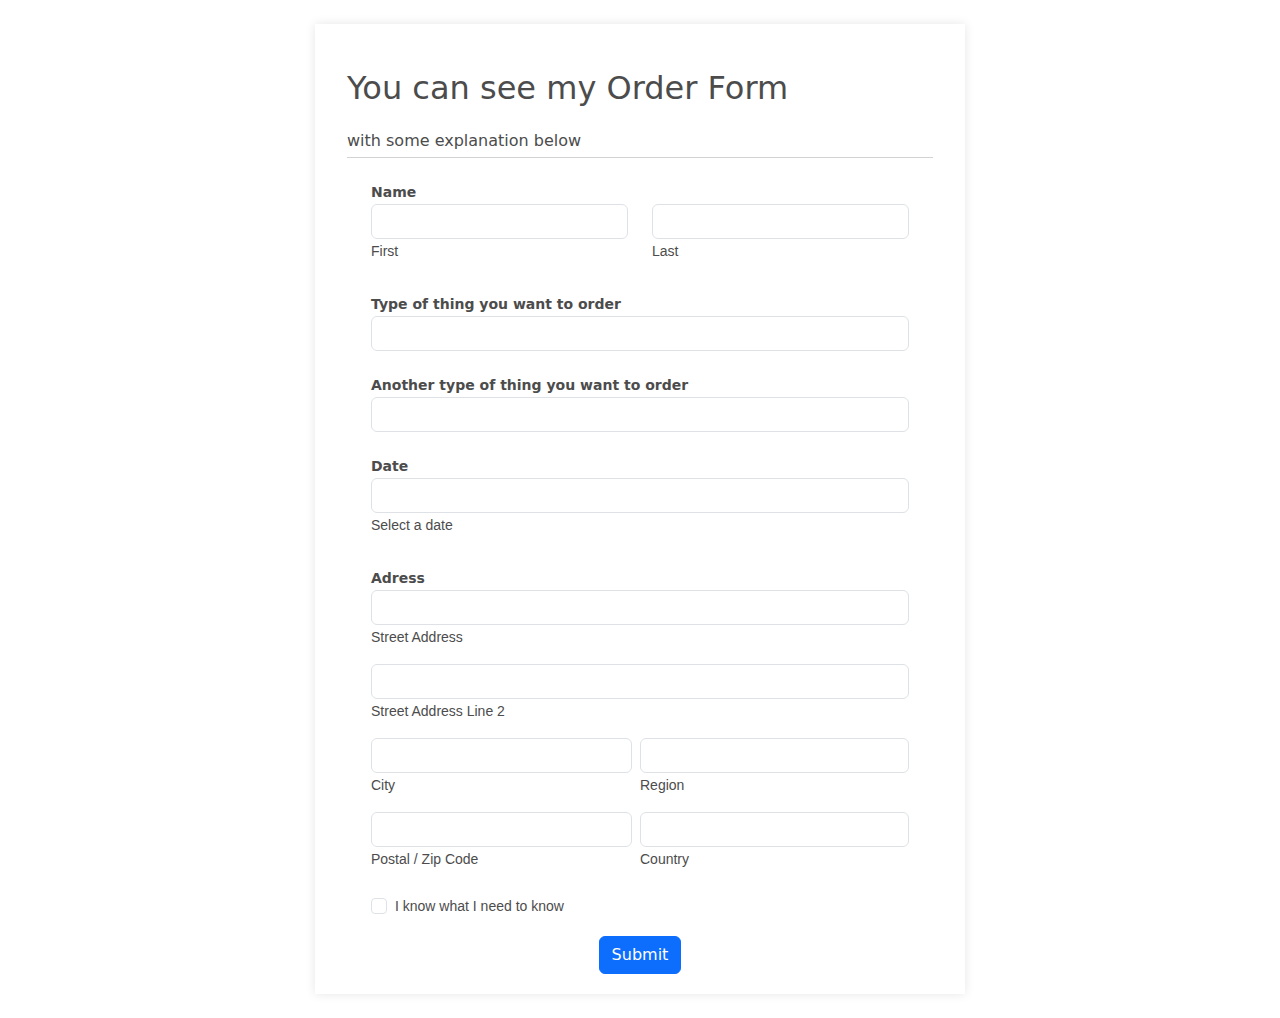
<file: example.html>
<!DOCTYPE html>
<html lang="en">
<head>
    <meta charset="UTF-8">
    <title>Title</title>
    <link rel="stylesheet" href="assert/bootstrap/css/bootstrap.min.css">
    <link rel="stylesheet" href="assert/bootstrap/js/bootstrap.js">
    <link rel="stylesheet" href="assert/cssStyle/normalize.css">
    <link rel="stylesheet" href="assert/bootstrap/js/bootstrap.min.js">
    <style>
        .order-form .container {
            color: #4c4c4c;
            padding: 20px;
            box-shadow: 0 0 10px 0 rgba(0, 0, 0, .1);
            max-width: 650px;
        }

        .order-form-label {
            margin: 8px 0 0 0;
            font-size: 14px;
            font-weight: bold;
        }

        .order-form-input,
        .form-label,
        .form-check-label {
            font-family: 'Open Sans', sans-serif;
            font-size: 14px;

        }

        .btn-submit:hover {
            background-color: #0D47A1 !important;
        }
        /** {*/
        /*    border: 0;*/
        /*    box-sizing: border-box;*/
        /*    margin: 0;*/
        /*    padding: 0;*/
        /*}*/
        /*:root {*/
        /*    --hue: 223;*/
        /*    --primary: hsl(var(--hue),90%,50%);*/
        /*    --trans-dur: 0.6s;*/
        /*    --trans-timing: cubic-bezier(0.65,0,0.35,1);*/
        /*    font-size: calc(60px + (120 - 60) * (100vw - 320px) / (2560 - 320));*/
        /*}*/
        /*body,*/
        /*input {*/
        /*    font: 1em/1.5 sans-serif;*/
        /*}*/
        /*body {*/
        /*    background-color: hsl(var(--hue),10%,90%);*/
        /*    color: hsl(var(--hue),10%,10%);*/
        /*    display: flex;*/
        /*    height: 100vh;*/
        /*    transition:*/
        /*            background-color var(--trans-dur),*/
        /*            color var(--trans-dur);*/
        /*}*/
        /*body:has(.switch__input:checked) {*/
        /*    background-color: hsl(var(--hue),10%,20%);*/
        /*    color: hsl(var(--hue),10%,90%);*/
        /*}*/
        /*.switch,*/
        /*.switch__input {*/
        /*    display: block;*/
        /*    -webkit-tap-highlight-color: transparent;*/
        /*}*/
        /*.switch {*/
        /*    margin: auto;*/
        /*    position: relative;*/
        /*    -webkit-user-select: none;*/
        /*    -moz-user-select: none;*/
        /*    user-select: none;*/
        /*}*/
        /*.switch__icon {*/
        /*    color: hsla(var(--hue),10%,80%);*/
        /*    pointer-events: none;*/
        /*    position: absolute;*/
        /*    top: 0.375em;*/
        /*    left: 0.375em;*/
        /*    width: 0.75em;*/
        /*    height: 0.75em;*/
        /*    transition:*/
        /*            color var(--trans-dur),*/
        /*            transform var(--trans-dur) var(--trans-timing);*/
        /*}*/
        /*.switch__icon:nth-of-type(2) {*/
        /*    right: 0.375em;*/
        /*    left: auto;*/
        /*}*/
        /*.switch__inner,*/
        /*.switch__inner-icons {*/
        /*    border-radius: 0.5em;*/
        /*    display: block;*/
        /*    overflow: hidden;*/
        /*    position: absolute;*/
        /*    top: 0.25em;*/
        /*    left: 0.25em;*/
        /*    width: 2.25em;*/
        /*    height: 1em;*/
        /*}*/
        /*.switch__inner:before,*/
        /*.switch__inner-icons {*/
        /*    transition: transform var(--trans-dur) var(--trans-timing);*/
        /*    transform: translateX(-1.25em);*/
        /*}*/
        /*.switch__inner:before {*/
        /*    background-color: var(--primary);*/
        /*    border-radius: inherit;*/
        /*    content: "";*/
        /*    display: block;*/
        /*    width: 100%;*/
        /*    height: 100%;*/
        /*}*/
        /*.switch__inner-icons {*/
        /*    pointer-events: none;*/
        /*}*/
        /*.switch__inner-icons .switch__icon {*/
        /*    color: hsl(0,0%,100%);*/
        /*    top: 0.125em;*/
        /*    left: 0.125em;*/
        /*    transform: translateX(1.25em);*/
        /*}*/
        /*.switch__inner-icons .switch__icon:nth-child(2) {*/
        /*    right: 0.125em;*/
        /*    left: auto;*/
        /*}*/
        /*.switch__input {*/
        /*    background-color: hsl(0,0%,100%);*/
        /*    border-radius: 0.75em;*/
        /*    box-shadow:*/
        /*            0 0 0 0.0625em hsla(var(--hue),90%,50%,0),*/
        /*            0 0.125em 0.5em hsla(var(--hue),10%,10%,0.1);*/
        /*    outline: transparent;*/
        /*    width: 2.75em;*/
        /*    height: 1.5em;*/
        /*    -webkit-appearance: none;*/
        /*    appearance: none;*/
        /*    transition:*/
        /*            background-color var(--trans-dur),*/
        /*            box-shadow var(--trans-dur);*/
        /*}*/
        /*.switch__input:checked {*/
        /*    background-color: hsl(var(--hue),10%,10%);*/
        /*}*/
        /*.switch__input:checked ~ .switch__icon {*/
        /*    color: hsla(var(--hue),10%,40%);*/
        /*}*/
        /*.switch__input:checked ~ .switch__inner:before,*/
        /*.switch__input:checked ~ .switch__inner-icons {*/
        /*    transform: translateX(1.25em);*/
        /*}*/
        /*.switch__input:not(:checked) ~ .switch__icon:first-of-type,*/
        /*.switch__input:checked ~ .switch__icon:nth-of-type(2) {*/
        /*    transform: rotate(360deg);*/
        /*}*/
        /*.switch__input:checked ~ .switch__inner-icons .switch__icon:first-of-type {*/
        /*    transform: translateX(-1.25em) rotate(-360deg);*/
        /*}*/
        /*.switch__input:checked ~ .switch__inner-icons .switch__icon:nth-of-type(2) {*/
        /*    transform: translateX(-1.25em) rotate(360deg);*/
        /*}*/
        /*.switch__input:focus-visible {*/
        /*    box-shadow:*/
        /*            0 0 0 0.0625em hsla(var(--hue),90%,50%,1),*/
        /*            0 0.125em 0.5em hsla(var(--hue),10%,10%,0.1);*/
        /*}*/
        /*.switch__sr {*/
        /*    overflow: hidden;*/
        /*    position: absolute;*/
        /*    width: 1px;*/
        /*    height: 1px;*/
        /*}*/
    </style>
</head>
<body>
<section class="order-form m-4">
    <div class="container pt-4">
        <div class="row">
            <div class="col-12 px-4">
                <h1>You can see my Order Form</h1>
                <span>with some explanation below</span>
                <hr class="mt-1" />
            </div>

            <div class="col-12">
                <div class="row mx-4">
                    <div class="col-12">
                        <label class="order-form-label">Name</label>
                    </div>
                    <div class="col-sm-6">
                        <div class="form-outline">
                            <input type="text" id="form1" class="form-control order-form-input" />
                            <label class="form-label" for="form1">First</label>
                        </div>
                    </div>
                    <div class="col-sm-6 mt-2 mt-sm-0">
                        <div class="form-outline">
                            <input type="text" id="form2" class="form-control order-form-input" />
                            <label class="form-label" for="form2">Last</label>
                        </div>
                    </div>
                </div>

                <div class="row mt-3 mx-4">
                    <div class="col-12">
                        <label class="order-form-label">Type of thing you want to order</label>
                    </div>
                    <div class="col-12">
                        <div class="form-outline">
                            <input type="text" id="form3" class="form-control order-form-input" />
                        </div>
                    </div>
                </div>

                <div class="row mt-3 mx-4">
                    <div class="col-12">
                        <label class="order-form-label">Another type of thing you want to order</label>
                    </div>
                    <div class="col-12">
                        <div class="form-outline">
                            <input type="text" id="form4" class="form-control order-form-input" />
                        </div>
                    </div>
                </div>

                <div class="row mt-3 mx-4">
                    <div class="col-12">
                        <label class="order-form-label" >Date</label>
                    </div>
                    <div class="col-12">
                        <div class="form-outline datepicker" data-mdb-toggle-button="false">
                            <input
                                    type="text" class="form-control order-form-input" id="datepicker1" data-mdb-toggle="datepicker" />
                            <label for="datepicker1" class="form-label">Select a date</label>
                        </div>
                    </div>
                </div>

                <div class="row mt-3 mx-4">
                    <div class="col-12">
                        <label class="order-form-label">Adress</label>
                    </div>
                    <div class="col-12">
                        <div class="form-outline">
                            <input type="text" id="form5" class="form-control order-form-input" />
                            <label class="form-label" for="form5">Street Address</label>
                        </div>
                    </div>
                    <div class="col-12 mt-2">
                        <div class="form-outline">
                            <input type="text" id="form6" class="form-control order-form-input" />
                            <label class="form-label" for="form6">Street Address Line 2</label>
                        </div>
                    </div>
                    <div class="col-sm-6 mt-2 pe-sm-2">
                        <div class="form-outline">
                            <input type="text" id="form7" class="form-control order-form-input" />
                            <label class="form-label" for="form7">City</label>
                        </div>
                    </div>
                    <div class="col-sm-6 mt-2 ps-sm-0">
                        <div class="form-outline">
                            <input type="text" id="form8" class="form-control order-form-input" />
                            <label class="form-label" for="form8">Region</label>
                        </div>
                    </div>
                    <div class="col-sm-6 mt-2 pe-sm-2">
                        <div class="form-outline">
                            <input type="text" id="form9" class="form-control order-form-input" />
                            <label class="form-label" for="form9">Postal / Zip Code</label>
                        </div>
                    </div>
                    <div class="col-sm-6 mt-2 ps-sm-0">
                        <div class="form-outline">
                            <input type="text" id="form10" class="form-control order-form-input" />
                            <label class="form-label" for="form10">Country</label>
                        </div>
                    </div>
                </div>

                <div class="row mt-3 mx-4">
                    <div class="col-12">
                        <div class="form-check">
                            <input class="form-check-input" type="checkbox" value="" id="flexCheckDefault" />
                            <label class="form-check-label" for="flexCheckDefault">I know what I need to know</label>
                        </div>
                    </div>
                </div>

                <div class="row mt-3">
                    <div class="col-12">
                        <button type="button" id="btnSubmit" class="btn btn-primary d-block mx-auto btn-submit">Submit</button>
                    </div>
                </div>
            </div>
        </div>
    </div>
</section>
<!--<svg display="none">-->
<!--    <symbol id="light" viewBox="0 0 24 24">-->
<!--        <g stroke="currentColor" stroke-width="2" stroke-linecap="round">-->
<!--            <line x1="12" y1="17" x2="12" y2="20" transform="rotate(0,12,12)" />-->
<!--            <line x1="12" y1="17" x2="12" y2="20" transform="rotate(45,12,12)" />-->
<!--            <line x1="12" y1="17" x2="12" y2="20" transform="rotate(90,12,12)" />-->
<!--            <line x1="12" y1="17" x2="12" y2="20" transform="rotate(135,12,12)" />-->
<!--            <line x1="12" y1="17" x2="12" y2="20" transform="rotate(180,12,12)" />-->
<!--            <line x1="12" y1="17" x2="12" y2="20" transform="rotate(225,12,12)" />-->
<!--            <line x1="12" y1="17" x2="12" y2="20" transform="rotate(270,12,12)" />-->
<!--            <line x1="12" y1="17" x2="12" y2="20" transform="rotate(315,12,12)" />-->
<!--        </g>-->
<!--        <circle fill="currentColor" cx="12" cy="12" r="5" />-->
<!--    </symbol>-->
<!--    <symbol id="dark" viewBox="0 0 24 24">-->
<!--        <path fill="currentColor" d="M15.1,14.9c-3-0.5-5.5-3-6-6C8.8,7.1,9.1,5.4,9.9,4c0.4-0.8-0.4-1.7-1.2-1.4C4.6,4,1.8,7.9,2,12.5c0.2,5.1,4.4,9.3,9.5,9.5c4.5,0.2,8.5-2.6,9.9-6.6c0.3-0.8-0.6-1.7-1.4-1.2C18.6,14.9,16.9,15.2,15.1,14.9z" />-->
<!--    </symbol>-->
<!--</svg>-->
<!--<label class="switch">-->
<!--    <input class="switch__input" type="checkbox" role="switch" name="dark" />-->
<!--    <svg class="switch__icon" width="24px" height="24px" aria-hidden="true">-->
<!--        <use href="#light" />-->
<!--    </svg>-->
<!--    <svg class="switch__icon" width="24px" height="24px" aria-hidden="true">-->
<!--        <use href="#dark" />-->
<!--    </svg>-->
<!--    <span class="switch__inner"></span>-->
<!--    <span class="switch__inner-icons">-->
<!--		<svg class="switch__icon" width="24px" height="24px" aria-hidden="true">-->
<!--			<use href="#light" />-->
<!--		</svg>-->
<!--		<svg class="switch__icon" width="24px" height="24px" aria-hidden="true">-->
<!--			<use href="#dark" />-->
<!--		</svg>-->
<!--	</span>-->
<!--    <span class="switch__sr">Dark Mode</span>-->
<!--</label>-->
</body>
</html>
</file>
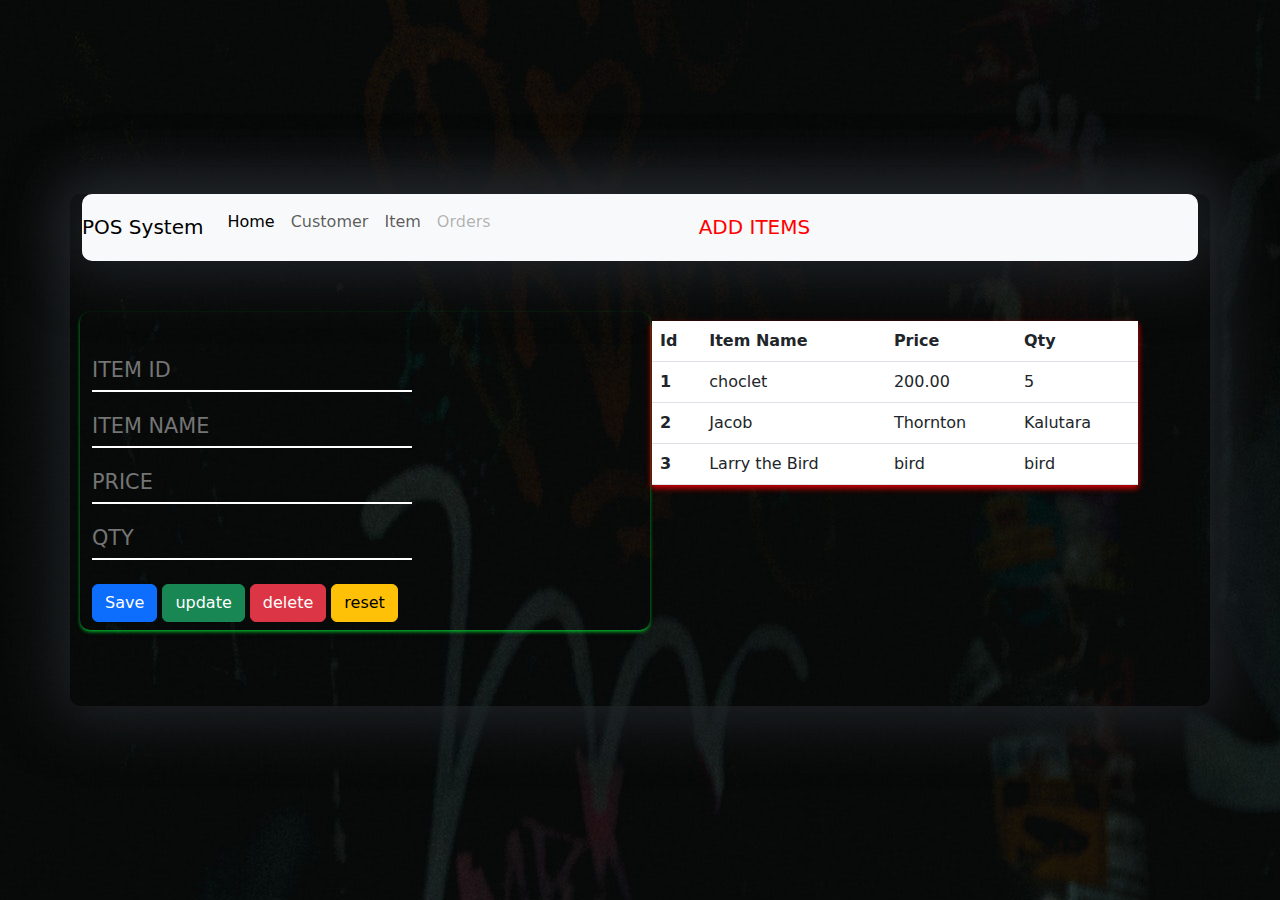
<file: item.html>
<!DOCTYPE html>
<html lang="en">
<head>
    <meta charset="UTF-8">
    <title>Item</title>
    <meta name="keywords" content="html,css,js,jaca,ijse,software">
    <meta name="description" content="#1 software Engineering, institute of ijse">
    <meta name="author" content="IJSE - Institute Of Ijse">
    <meta name="viewport" content="width =device-width,initial-scale.0">
    <link rel="stylesheet" href="assert/bootstrap/css/bootstrap.min.css">
    <link rel="stylesheet" href="assert/bootstrap/js/bootstrap.js">
    <link rel="stylesheet" href="assert/cssStyle/normalize.css">
    <link rel="stylesheet" href="assert/cssStyle/item.css">
</head>
<body>

<div class="container col-lg-12 row-cols-lg-auto">
    <nav class="navbar navbar-expand-lg navbar-light bg-light">
        <a class="navbar-brand" href="#">POS System</a>
        <button class="navbar-toggler" type="button" data-toggle="collapse" data-target="#navbarNavAltMarkup" aria-controls="navbarNavAltMarkup" aria-expanded="false" aria-label="Toggle navigation">
            <span class="navbar-toggler-icon"></span>
        </button>
        <div class="collapse navbar-collapse" id="navbarNavAltMarkup">
            <div class="navbar-nav">
                <a class="nav-item nav-link active" href="index.html">Home <span class="sr-only"></span></a>
                <a class="nav-item nav-link" href="index.html">Customer</a>
                <a class="nav-item nav-link" href="item.html">Item</a>
                <a class="nav-item nav-link disabled" href="#">Orders</a>
                <h1>ADD ITEMS</h1>
            </div>
        </div>
    </nav>
    <div class="text-center col-lg-6 col-md-6">

    </div>
    <div class="row row-main">
        <div class="col col-xl-6 col-lg-6" id="data">
            <form>
                <div class="mb-3">
                    <!--                        <label for="id" class="form-label">ID</label>-->
                    <!--                        <input type="number" class="form-control" id="id"  placeholder="Enter Id">-->
                    <input type="input" class="form__field" placeholder="ITEM ID" name="name" id='id' required />
                </div>
                <div class="mb-3">
                    <!--                        <label for="name" class="form-label">Name</label>-->
                    <!--                        <input type="number" class="form-control" id="name"  placeholder="Enter name">-->
                    <input type="input" class="form__field" placeholder="ITEM NAME" name="name" id='name' required />

                </div>
                <div class="mb-3">
                    <!--                        <label for="contact" class="form-label">Contact</label>-->
                    <input type="input" class="form__field" placeholder="PRICE" name="PRICE" id='price' required />

                </div>


                <div class="mb-3">
                    <!--                        <label for="contact" class="form-label">Contact</label>-->
                    <input type="input" class="form__field" placeholder="QTY" name="qty" id='qty' required />

                </div>


                <div class="mt-4 mb-5">
                    <button class="btn btn-primary" type="submit">Save</button>
                    <button class="btn btn-success" type="button">update</button>
                    <button class="btn btn-danger" type="button">delete</button>
                    <button class="btn btn-warning" type="reset ">reset</button>
                </div>

            </form>
        </div>

        <div class="col col-lg-6 col-md-6 col-sm-12 col-12 ">
            <table class="table">
                <thead>
                <tr>
                    <th scope="col">Id</th>
                    <th scope="col">Item Name</th>
                    <th scope="col">Price</th>
                    <th scope="col">Qty</th>
                </tr>
                </thead>
                <tbody>
                <tr>
                    <th scope="row">1</th>
                    <td>choclet</td>
                    <td>200.00</td>
                    <td>5</td>
                </tr>
                <tr>
                    <th scope="row">2</th>
                    <td>Jacob</td>
                    <td>Thornton</td>
                    <td>Kalutara</td>

                </tr>
                <tr>
                    <th scope="row">3</th>
                    <td>Larry the Bird</td>
                    <td>bird</td>
                    <td>bird</td>

                </tr>
                </tbody>
            </table>
        </div>

    </div>
</div>
</body>
</html>
</file>
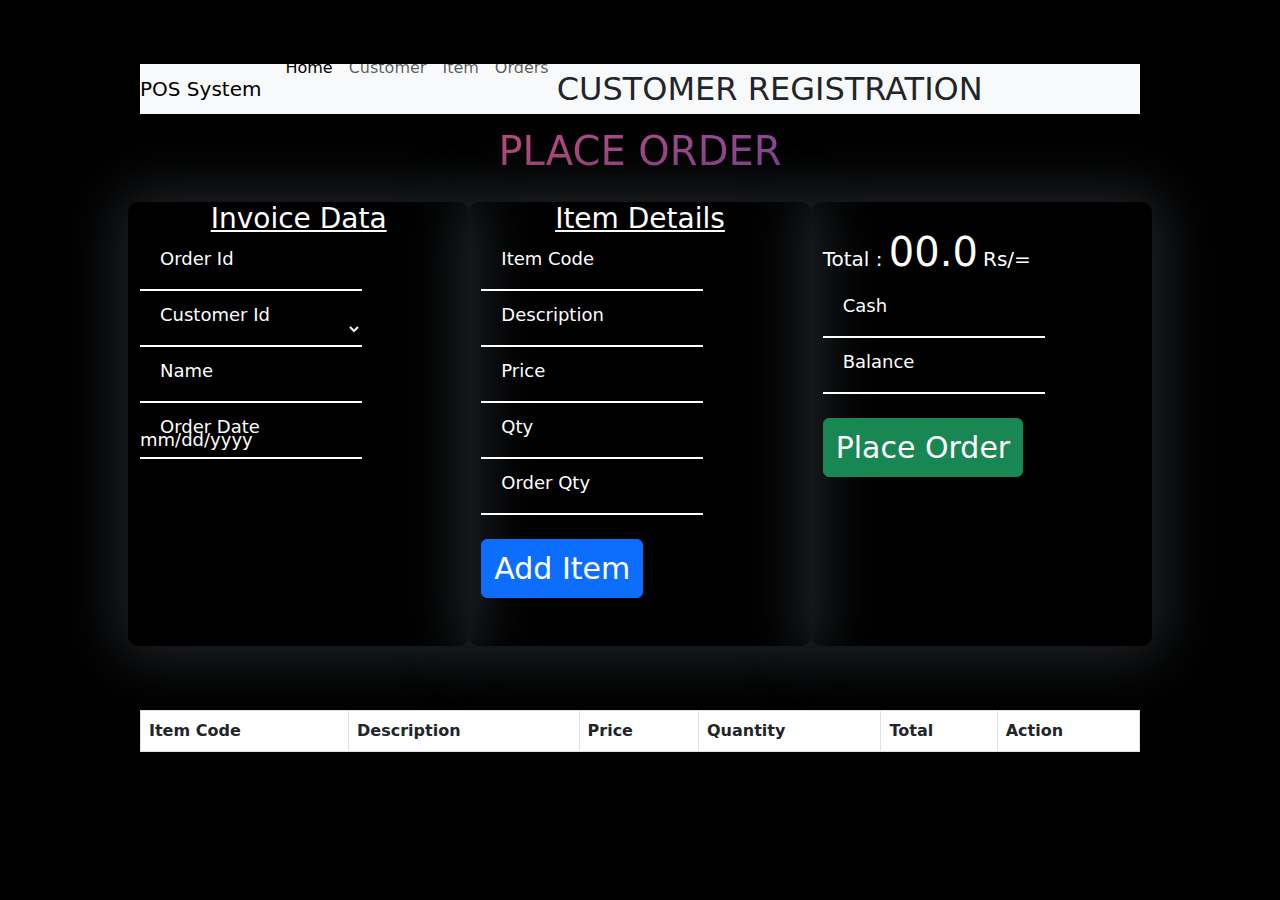
<file: orders.html>
<!DOCTYPE html>
<html lang="en">
<head>
    <meta charset="UTF-8">
    <title>Title</title>
    <meta name="keywords" content="html,css,js,jaca,ijse,software">
    <meta name="description" content="#1 software Engineering, institute of ijse">
    <meta name="author" content="IJSE - Institute Of Ijse">
    <meta name="viewport" content="width =device-width,initial-scale.0">
    <link rel="stylesheet" href="assert/bootstrap/css/bootstrap.min.css">
    <link rel="stylesheet" href="assert/bootstrap/js/bootstrap.js">
    <link rel="stylesheet" href="assert/cssStyle/normalize.css">
    <link rel="stylesheet" href="assert/cssStyle/orders.css">
</head>
<body>
<div class="container">
    <nav class="navbar navbar-expand-lg navbar-light bg-light">
        <a class="navbar-brand" href="#">POS System</a>
        <button class="navbar-toggler" type="button" data-toggle="collapse" data-target="#navbarNavAltMarkup" aria-controls="navbarNavAltMarkup" aria-expanded="false" aria-label="Toggle navigation">
            <span class="navbar-toggler-icon"></span>
        </button>
        <div class="collapse navbar-collapse" id="navbarNavAltMarkup">
            <div class="navbar-nav">
                <a class="nav-item nav-link active" href="index.html">Home <span class="sr-only"></span></a>
                <a class="nav-item nav-link" href="index.html">Customer</a>
                <a class="nav-item nav-link" href="item.html">Item</a>
                <a class="nav-item nav-link" href="orders.html">Orders</a>
                <h1>CUSTOMER REGISTRATION</h1>
            </div>
        </div>
    </nav>
    <div class="col">
        <h1 class="title">Place Order</h1>
    </div>
    <div class="row">
        <div class="col col-xl-4 col-lg-4 col-md-12 col-sm-12 col-12" id="data">
            <u class="topic"><h3 >Invoice Data</h3></u>
            <form>
                <div class="mb-3">
                    <input id="orderId" class="form-control-input" type="text" required>
                    <label for="orderId" class="form-label">Order Id</label>
                </div>

                <div class="mb-3">
                    <select class="form-control-input" id="selectCusID"></select>
                    <label for="selectCusID" class="form-label">Customer Id</label>
                </div>
                <div class="mb-3">
                    <input id="name" class="form-control-input" type="text" required>
                    <label class="form-label" for="name">Name</label>
                </div>

                <div class="mb-3">
                    <input class="form-control-input" id="date" type="date" required>
                    <label for="date" class="form-label">Order Date</label>
                </div>
            </form>
        </div>
        <div class="col col-xl-4 col-lg-4 col-md-12 col-sm-12 col-12" id="data1">
            <u class="topic"><h3 >Item Details</h3></u>
            <form>
                <div class="mb-3">
                    <input class="form-control-input" id="itemCode" type="text" required>
                    <label for="itemCode" class="form-label">Item Code</label>
                </div>
                <div class="mb-3">
                    <input id="description" class="form-control-input" type="text" required>
                    <label class="form-label" for="description">Description</label>
                </div>
                <div class="mb-3">
                    <input id="price" class="form-control-input" type="number" required>
                    <label class="form-label" for="price">Price</label>
                </div>
                <div class="mb-3">
                    <input id="qty" class="form-control-input" type="number" required>
                    <label class="form-label" for="qty">Qty</label>
                </div>
                <div class="mb-3">
                    <input id="orderQty" class="form-control-input" type="number" required>
                    <label class="form-label" for="orderQty">Order Qty</label>
                </div>
                <div class="mt-4 mb-5">
                    <button type="button" class="btn btn-primary">Add Item</button>
                </div>
            </form>
        </div>
        <div class="col col-xl-4 col-lg-4 col-md-12 col-sm-12 col-12" id="data2">
            <form>
                <div class="mb-3">
                    <span class="total" id="total-text">Total : </span>
                    <span id="total">00.0</span> <span class="unit">Rs/=</span>
                </div>
                <div class="mb-3">
                    <input id="cash" class="form-control-input" type="number" required>
                    <label class="form-label" for="cash">Cash</label>
                </div>
                <div class="mb-3">
                    <input id="balance" class="form-control-input" type="number" required>
                    <label class="form-label" for="balance">Balance</label>
                </div>
                <div class="mt-4 mb-5">
                    <button type="submit" class="btn btn-success">Place Order</button>
                </div>
            </form>
        </div>
        <!--        <div class="col col-xl-4 col-lg-4 col-md-4 col-sm-12 col-12">-->
        <div class="col col-xl-12 col-lg-12 col-md-12 col-sm-12 col-12" style="height:180px; overflow-y: scroll">
            <table class="table table-bordered text-white">
                <thead class="bg-primary">
                <tr>
                    <th>Item Code</th>
                    <th>Description</th>
                    <th>Price</th>
                    <th>Quantity</th>
                    <th>Total</th>
                    <th>Action</th>
                </tr>
                </thead>
                <tbody class="bg-light text-dark" id="orderTable">

                </tbody>
            </table>
        </div>
    </div>
</div>
</body>
</html>
</file>
<file: assert/cssStyle/item.css>
body{
    width: 100%;
    height: 45vw;
    background-image: url("../img/item.jpg");
}

.background{
    position: relative;
}
.container{
    width: 100vw;
    height: 40vw;
    position: absolute;
    top: 0;
    left: 0px;
    right: 0;
    bottom: 0;
    margin: auto;
    /*border: white solid 2px;*/
    box-shadow: 1px 1px 60px 10px ;
    border-radius: 10px;
}
.form__field {
    font-family: inherit;
    width: 100%;
    border: 0;
    border-bottom: 2px solid white;
    outline: 0;
    font-size: 1.3rem;
    color: red;
    padding: 7px 0;
    background: transparent;
    transition: 0.2s;
}

.mb-3{
    position: relative;
    top: 40px;
}
.redio{
    position: relative;
    top: 40px;
}
.mt-4 {
    position: relative;
    top: 40px;
}
h1{
    color: red;
    position: relative;
    width: fit-content;
    top: 0px;
    left: 200px;
    text-align: center;
    font-size: 20px;

}
.table{
    width:38vw;
    height: 60px;
    position: relative;
    top: 60px;

    box-shadow: rgba(0, 0, 0, 0.16) 0px 3px 6px, rgb(254, 1, 1) 0px 3px 6px;
}
.form-check-label{
    color: red;
}
.form__field{
    top: 0;
    width: 25vw;
}
#data{
    position: relative;
    top: 4vw;
    left: 10px;
    box-shadow: 1px 1px 60px 10px ;
    border-radius: 10px;
    box-shadow: rgba(0, 0, 0, 0.1) 0px 4px 6px -1px, rgb(1, 254, 60) 0px 2px 4px -1px;

}
.navbar-expand-lg{
    position: relative;
    top: 0;
    left: 0;
    background: transparent;
    box-shadow: 1px 1px 60px 10px ;
    border-radius: 10px;
}
</file>
<file: assert/cssStyle/orders.css>
body{
    background-color: black;
}
.container{
    position: absolute;
    width: 80vw;
    left: 10vw;
}
.title {
    text-align: center;
    text-transform: uppercase;
    font-size: 40px;
    padding-top: 50px;
    color: white;
    background: #5543ca;
    background: -moz-linear-gradient(left,#f4524d  0%,#5543ca 100%) !important;
    background: -webkit-linear-gradient(left,#f4524d  0%,#5543ca 100%) !important;
    background: linear-gradient(to right,#f4524d  0%,#5543ca  100%) !important;
    -webkit-background-clip: text !important;
    -webkit-text-fill-color: transparent !important;
}
.mb-3{
    position: relative;
    margin: 20px 0;
}
.form-control-input {
    position: relative;
    background: transparent;
    box-shadow: rgba(0,0,0,0.4);
    color: white;
    display: block;
    width: 70%;
    height: 36px;
    border-width: 0 0 2px 0;
    border-color:white;
    font-size: 18px;
    line-height: 26px;
    font-weight: 400;
    bottom: 0;
    padding: 0;
}
.form-control-input:focus {
    outline: none;
}
.form-control-input:focus + .form-label,
.form-control-input.not-empty + .form-label {
    -webkit-transform: translateY(-13px);
    transform: translateY(-13px);
}
.form-label {
    position: absolute;
    left: 20px;
    bottom: 11px;
    font-size: 18px;
    line-height: 26px;
    font-weight: 400;
    color: white;
    cursor: text;
    transition: -webkit-transform .2s ease-in-out;
    transition: transform .2s ease-in-out;
}

table{
    position: relative;
    top: 5vw;
    margin: 0;
}

#data{
    position: relative;
    box-shadow: 1px 1px 60px 10px ;
    border-radius: 10px;
}
#data1{
    position: relative;
    box-shadow: 1px 1px 60px 10px ;
    border-radius: 10px;
}
#data2{
    position: relative;
    box-shadow: 1px 1px 60px 10px ;
    border-radius: 10px;
}

.row{
    margin-top: 0;
}

.topic{
    color: white;
    text-align: center;
}

.btn{
    align-content: center;
    font-size: 30px;
}


#total-text{
    color: white;
    font-size: 20px;
}
#total{
    color: white;
    font-size: 40px;
}
.unit{
    color: white;
    font-size: 20px;
}
.navbar-expand-lg{
    position: relative;
    top: 5vw;
    height: 50px;
}
</file>
